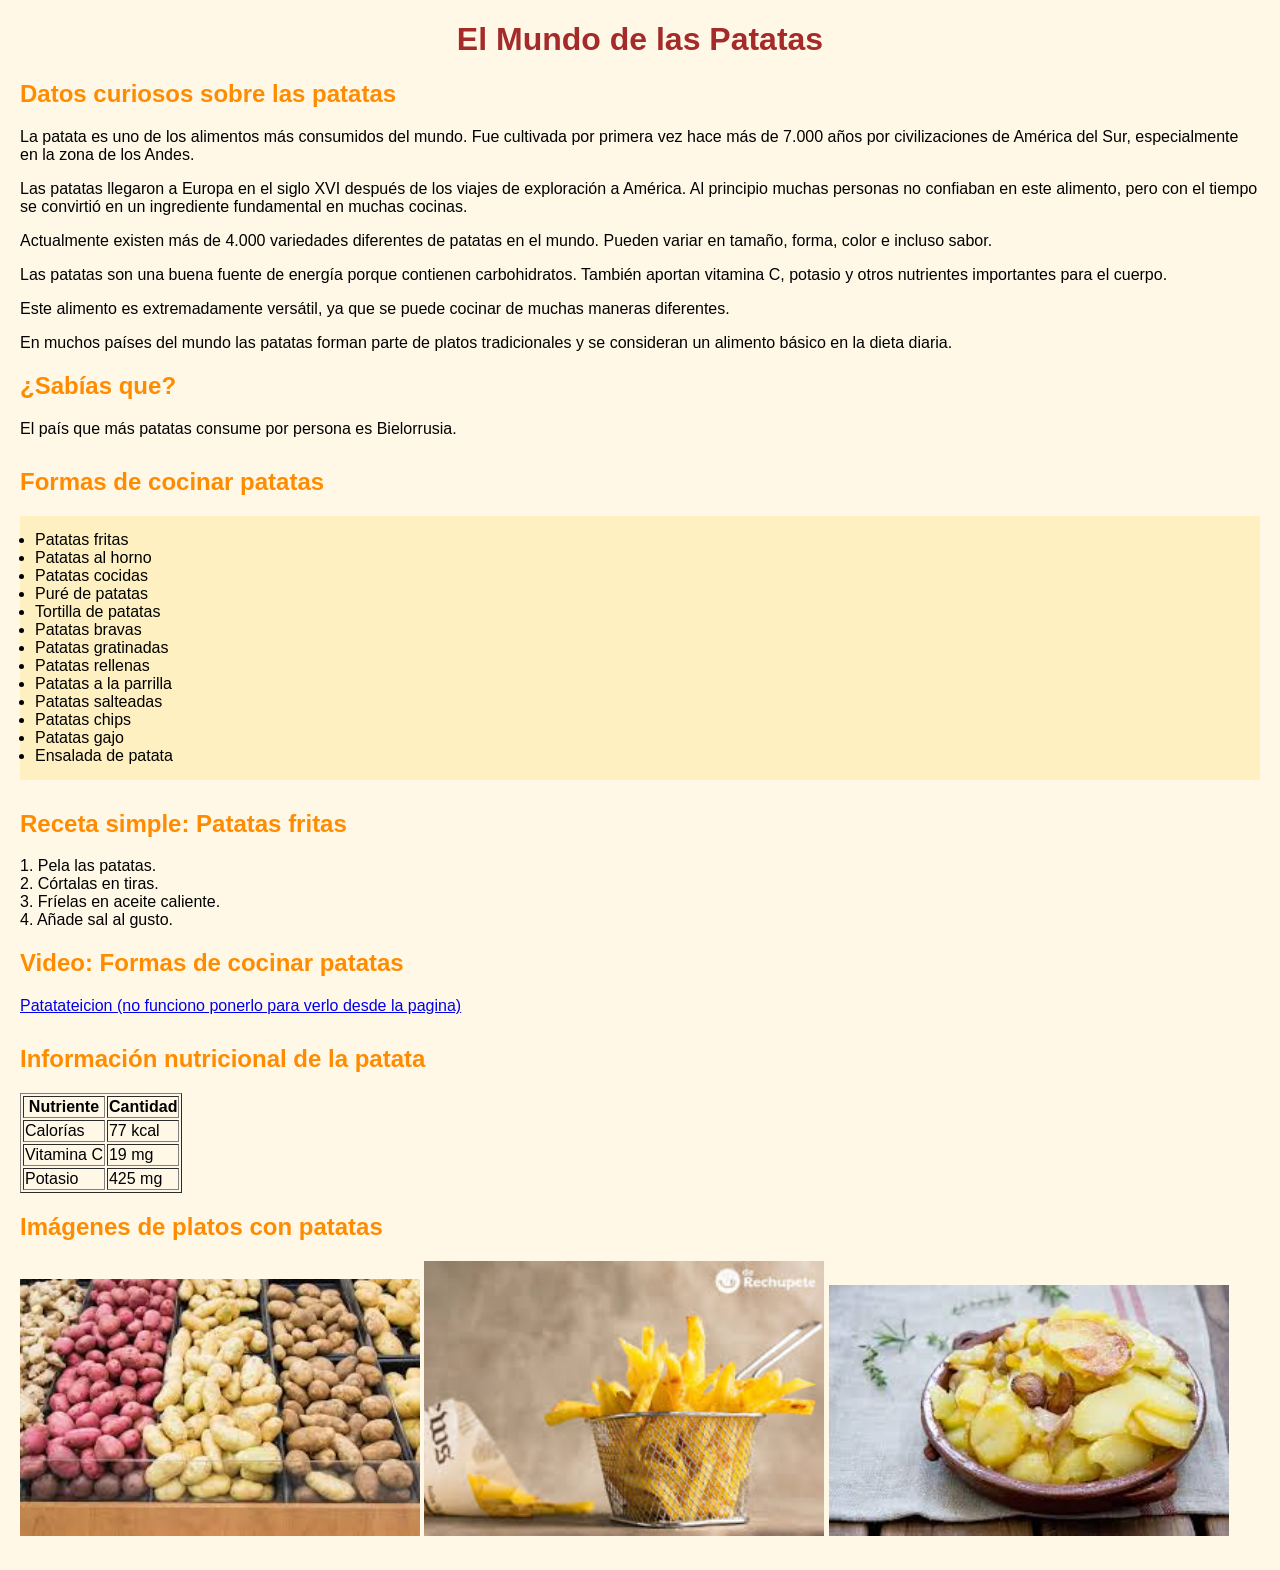
<file: index.html>
<!DOCTYPE html>
<html lang="es">
<head>
    <meta charset="UTF-8">
    <title>El Mundo de las Patatas</title>
        <link href="Patatas.css" rel="stylesheet" type="text/css" />
</head>
<body>
    <header>
        <h1>El Mundo de las Patatas</h1>
    </header>
    <section>
        <h2>Datos curiosos sobre las patatas</h2>
    <p>
      La patata es uno de los alimentos más consumidos del mundo. 
      Fue cultivada por primera vez hace más de 7.000 años por civilizaciones de América del Sur, especialmente en la zona de los Andes.
    </p>
    <p>
      Las patatas llegaron a Europa en el siglo XVI después de los viajes de exploración a América. 
      Al principio muchas personas no confiaban en este alimento, pero con el tiempo se convirtió en un ingrediente fundamental en muchas cocinas.
    </p>
    <p>
      Actualmente existen más de 4.000 variedades diferentes de patatas en el mundo. 
      Pueden variar en tamaño, forma, color e incluso sabor.
    </p>
    <p>
      Las patatas son una buena fuente de energía porque contienen carbohidratos. 
      También aportan vitamina C, potasio y otros nutrientes importantes para el cuerpo.
    </p>
    <p>
      Este alimento es extremadamente versátil, ya que se puede cocinar de muchas maneras diferentes.
    </p>
    <p>
      En muchos países del mundo las patatas forman parte de platos tradicionales y se consideran un alimento básico en la dieta diaria.
    </p>
    <h2>¿Sabías que?</h2>
    <p>
      El país que más patatas consume por persona es Bielorrusia.
    </p>
    </section>
    <section>
        <h2>Formas de cocinar patatas</h2>
      <ul>
          <li>Patatas fritas</li>
          <li>Patatas al horno</li>
          <li>Patatas cocidas</li>
          <li>Puré de patatas</li>
          <li>Tortilla de patatas</li>
          <li>Patatas bravas</li>
          <li>Patatas gratinadas</li>
          <li>Patatas rellenas</li>
          <li>Patatas a la parrilla</li>
          <li>Patatas salteadas</li>
          <li>Patatas chips</li>
          <li>Patatas gajo</li>
          <li>Ensalada de patata</li>
  </ul>
    </section>
    <h2>Receta simple: Patatas fritas</h2>
    <p>
      1. Pela las patatas.<br>
      2. Córtalas en tiras.<br>
      3. Fríelas en aceite caliente.<br>
      4. Añade sal al gusto.
    </p>
 <section>
        <h2>Video: Formas de cocinar patatas</h2>
        <a href="https://www.youtube.com/watch?v=T3zAJvj3xOs">Patatateicion (no funciono ponerlo para verlo desde la pagina)</a>
  </section>
     <h2>Información nutricional de la patata</h2>
  <table border="1">
    <tr>
      <th>Nutriente</th>
      <th>Cantidad</th>
    </tr>
    <tr>
      <td>Calorías</td>
      <td>77 kcal</td>
    </tr>
    <tr>
      <td>Vitamina C</td>
      <td>19 mg</td>
    </tr>
    <tr>
      <td>Potasio</td>
      <td>425 mg</td>
    </tr>
</table>
<section>
  <h2>Imágenes de platos con patatas</h2>
    <img src="Patatas.jpeg" width="400">
    <img src="Patatas_Fritas.jpeg" width="400">
    <img src="Patatas_chip.jpeg" width="400">
</section>
</body>
</html>
</file>
<file: Patatas.css>
body {
    font-family: Arial, sans-serif;
    background-color: #fff8e7;
    margin: 20px;
}

h1 {
    color: brown;
    text-align: center;
}

h2 {
    color: darkorange;
}

section {
    margin-bottom: 30px;
}

ul {
    background-color: #fff0c2;
    padding: 15px;
}
</file>
